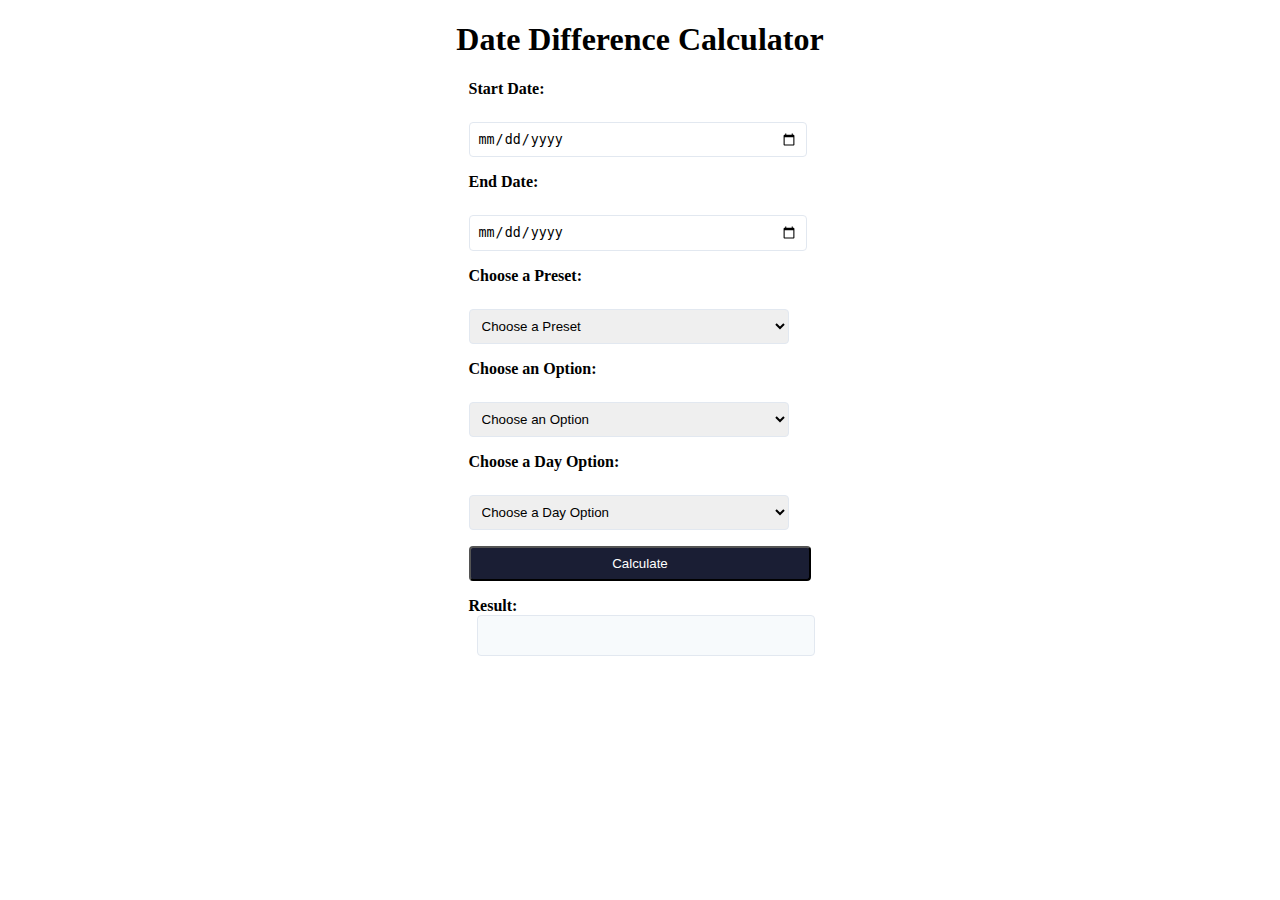
<file: index.html>
<!DOCTYPE html>
<html lang="en">
<head>
  <meta charset="UTF-8">
  <meta http-equiv="X-UA-Compatible" content="IE=edge">
  <meta name="viewport" content="width=device-width, initial-scale=1.0">
  <title>Date Difference Calculator</title>
  <link rel="stylesheet" href="index.css">
</head>
  <body>
    <h1>Date Difference Calculator</h1>
  <form>
  <label for="startDate">Start Date:</label>
  <input type="date" id="startDate" name="startDate">
  <label for="endDate">End Date:</label>
  <input type="date" id="endDate" name="endDate">
  <label for="presets">Choose a Preset:</label>
  <select id="presets" name="presets">
    <option class="preset" value="none" selected disabled hidden>Choose a Preset</option>
    <option class="preset" value="week">Week</option>
    <option class="preset" value="month">Month</option>
  </select>
  <label for="options">Choose an Option:</label>
  <select id="options" name="options">
    <option class="option" value="none" selected disabled hidden>Choose an Option</option>
    <option class="option" value="days">Days</option>
    <option class="option" value="hours">Hours</option>
    <option class="option" value="minutes">Minutes</option>
    <option class="option" value="seconds">Seconds</option>
  </select>
  <label for="days">Choose a Day Option:</label>
  <select id="days" name="days">
    <option value="none" selected disabled hidden>Choose a Day Option</option>
    <option value="all">All Days</option>
    <option value="weekdays">Weekdays</option>
    <option value="weekends">Weekends</option>
  </select>
  <button type="submit" id="submitBtn">Calculate</button>
  <label>Result:<input id="result" class="input" readonly></label>
</form>


	<script src="index.js" type="module"></script>
  </body>
</html>
</file>
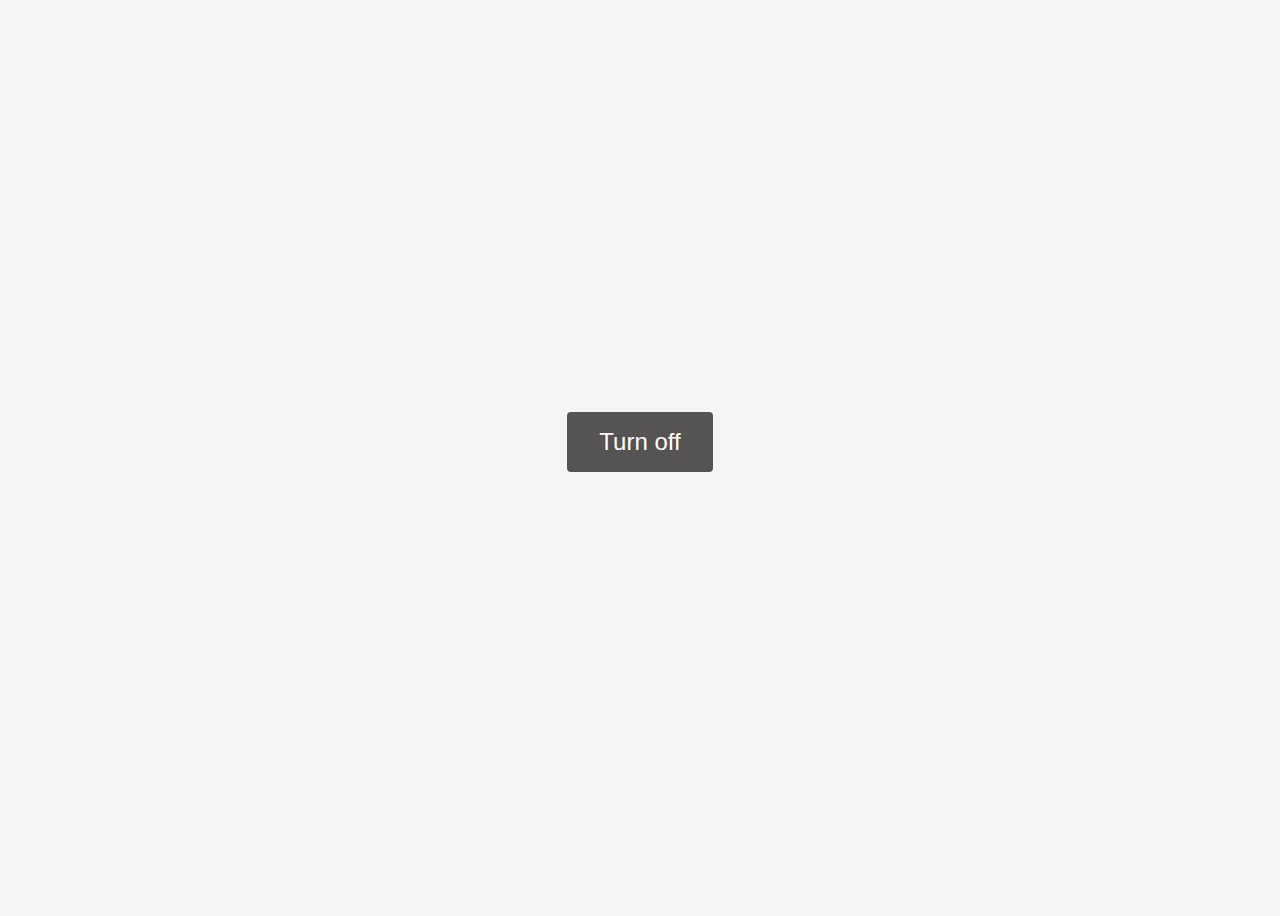
<file: HW_5/HW_5.html>
<!DOCTYPE html>
<html lang="en">
<head>
	<meta charset="UTF-8">
	<meta http-equiv="X-UA-Compatible" content="IE=edge">
	<meta name="viewport" content="width=device-width, initial-scale=1.0">
	<title>Document</title>
	<link rel="stylesheet" href="HW_5.css">
</head>
<body>	
	<button id="toggleButton">Turn off</button>
    <div id="message"></div>
	<script src="HW_5.js" type="module"></script>
</body>
</html>
</file>
<file: HW_5/HW_5.css>
body {
        display: flex;
        flex-direction: column;
        justify-content: center;
        align-items: center;
        height: 100vh;
        background-color: #f5f5f5;
      }

      button {
        font-size: 24px;
        padding: 16px 32px;
        background-color: #555353;
        color: #fff;
        border: none;
        border-radius: 4px;
        cursor: pointer;
      }

      #message {
        display: inline-block;
        text-align: center;
        margin-top: 32px;
      }
</file>
<file: index.css>
/* Налаштування шрифту та кольорів */
@tailwind base;
@tailwind components;
@tailwind utilities;

/* Стилі для форми */
h1 {
    text-align: center;
}
form {
  display: flex;
  flex-direction: column;
  align-content: center;
  flex-wrap: wrap;
  gap: 1rem;
}

label {
  display: block;
  font-weight: bold;
  margin-bottom: 0.5rem;
}

select, input {
  padding: 0.5rem;
  border-radius: 0.25rem;
  border: 1px solid #e2e8f0;
  width: 100%;
  max-width: 20rem;
}

select:focus, input:focus {
  outline: none;
  border-color: #667eea;
}

button {
  padding: 0.5rem 1rem;
  border-radius: 0.25rem;
  background-color: #1a1e34;
  color: #fff;
  cursor: pointer;
}

input[readonly] {
  background-color: #f7fafc;
}

/* Стилі для результату */
.input {
  display: inline-block;
  margin-left: 0.5rem;
  font-size: 1.25rem;
  font-weight: bold;
  color: #667eea;
}
</file>
